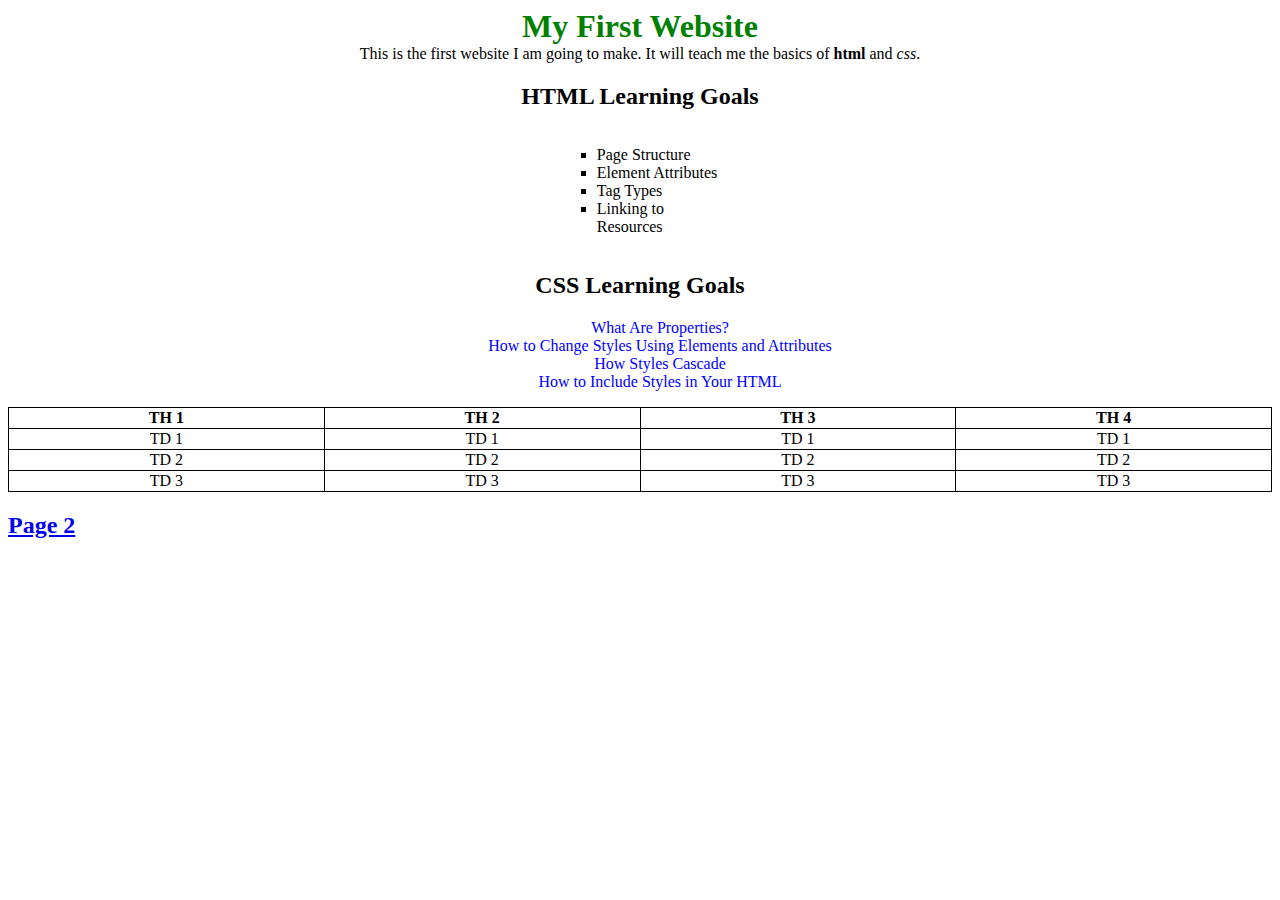
<file: index.html>
<!DOCTYPE html>

<html lang="en">
    <head>
        <meta charset="UTF-8">
        <title>Demo Project</title>
        <link rel="stylesheet" href="style.css">
    </head>
    <body>
        <h1 class="center">My First Website</h1>
        <p class="center">
          This is the first website I am going to make. It will teach me the basics of <strong>html </strong>and <em>css</em>.
        </p>
        <div class="center">
            <h2>HTML Learning Goals</h2>
            <ul class="center-list">
                <li class="html-list">Page Structure</li>
                <li class="html-list">Element Attributes</li>
                <li class="html-list">Tag Types</li>
                <li class="html-list">Linking to Resources</li>
            </ul>
        </div>
        <div class="center">
            <h2>CSS Learning Goals</h2>
            <ul>
                <li class="css-list">What Are Properties?</li>
                <li class="css-list">How to Change Styles Using Elements and Attributes</li>
                <li class="css-list">How Styles Cascade</li>
                <li class="css-list">How to Include Styles in Your HTML</li>
            </ul>
        </div>
        <table class="center">
            <tr>
                <th>TH 1</th>
                <th>TH 2</th>
                <th>TH 3</th>
                <th>TH 4</th>
            </tr>
            <tr>
                <td>TD 1</td>
                <td>TD 1</td>
                <td>TD 1</td>
                <td>TD 1</td>
            </tr>
            <tr>
                <td>TD 2</td>
                <td>TD 2</td>
                <td>TD 2</td>
                <td>TD 2</td>
            </tr>
            <tr>
                <td>TD 3</td>
                <td>TD 3</td>
                <td>TD 3</td>
                <td>TD 3</td>
            </tr>
        </table>
    <h2><a href="./page2.html">Page 2</a></h2>
    </body>
</html>
</file>
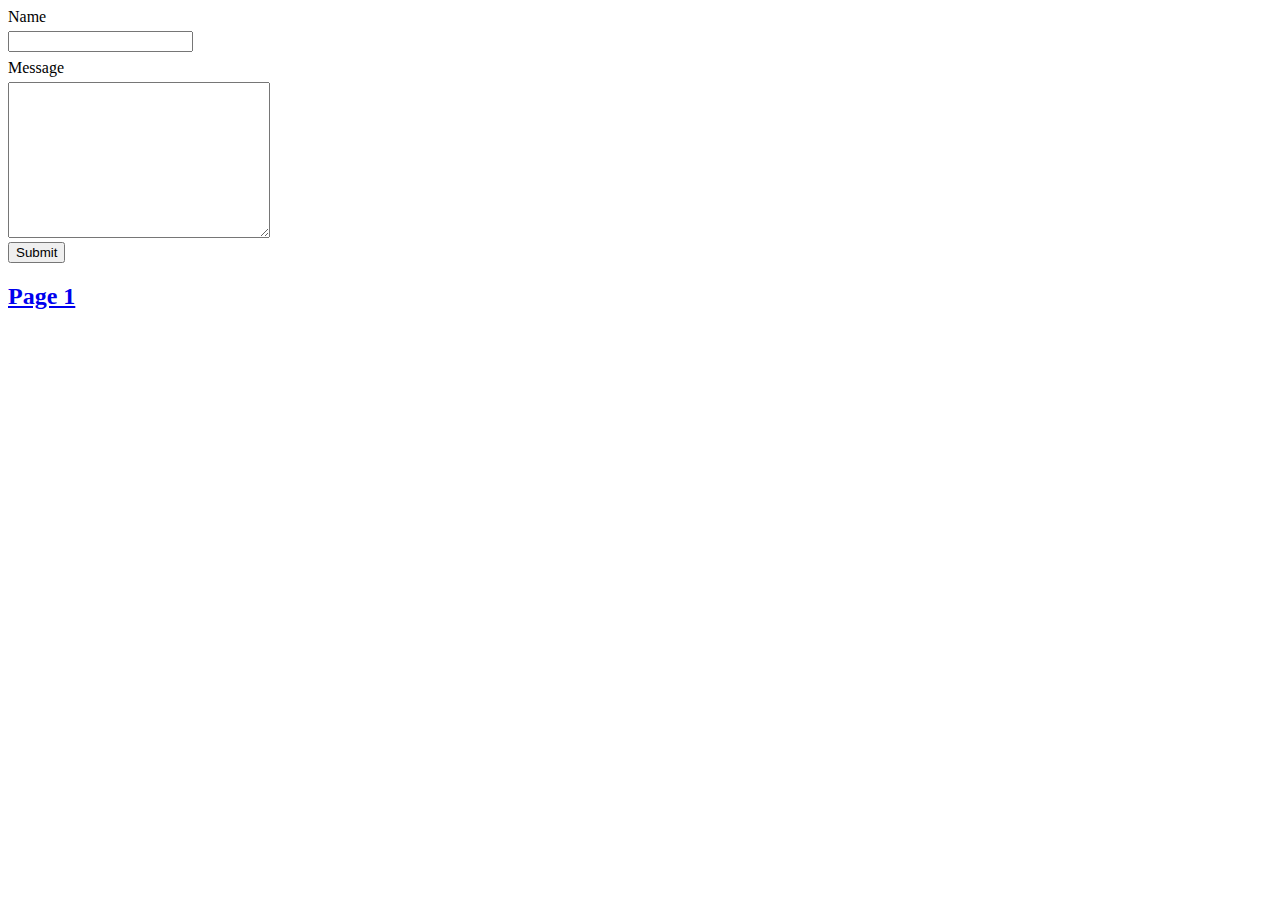
<file: page2.html>
<!DOCTYPE html>
<html lang="en">
  <head>
      <meta charset="UTF-8">
      <title>Page 2</title>
    <link rel="stylesheet" href="style.css">
  </head>
  <body>
    <form action="#">
      <div>
        <label for ="name">Name</label>
        <input type="text" name="name" id="name">
      </div>
      <div>
        <label for="message">Message</label>
        <textarea name="message" id="message" cols="30" rows="10">
        </textarea>
       </div>
      <div>
        <button type="submit">Submit</button>
      </div>
    </form>
    <h2><a href="index.html">Page 1</a></h2>
  </body>
</html>
</file>
<file: style.css>
h1 {
    color: green;

}

li {
    list-style: none;
}

table {
    border-collapse: collapse;
}

table, td, th {
    border: 1px solid black;
}

.html-list {
    list-style-type: square;
}

.css-list {
    color: blue;
}

.center {
    width: 100%;
    margin: auto;
    text-align: center;
}

.center-list {
    width: 10%;
    list-style-position: inside;
    text-align: left;
    display: inline-block;

}

input, label, textarea {
    display: block;
    margin-top: .4em;

}

button {
    margin-top: .3em;
}
</file>
